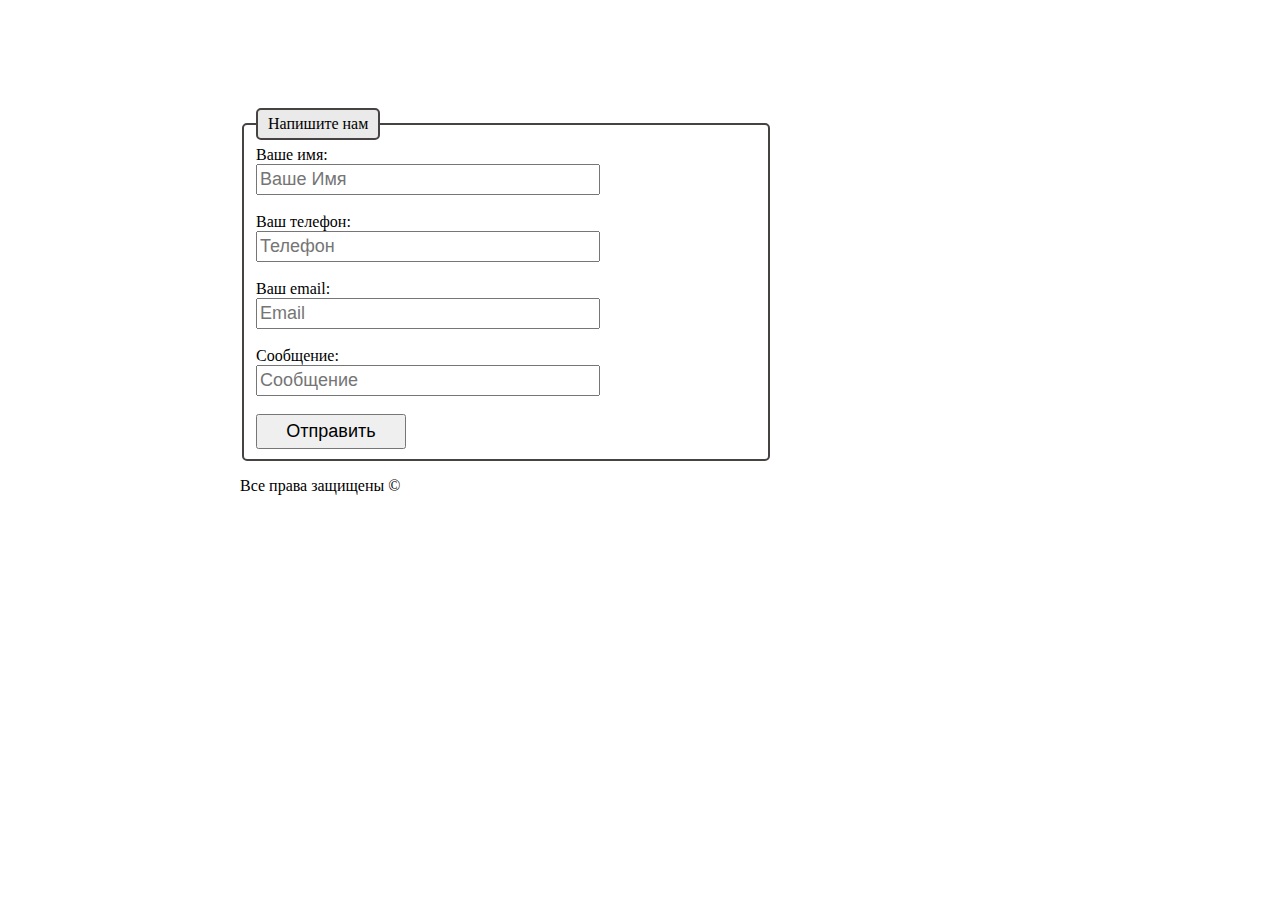
<file: submit/index.html>
﻿<!DOCTYPE html>
<html>
<head>
	<meta charset="utf-8">	
	<link rel="stylesheet" type="text/css" href="style.css">
	<title>Обратная связь</title>
	<script src="script.js"></script>
</head>
<body>
<div class="container">
	<div class="header">
		
	</div>

	<div class="content">
	
	<form action="#">
	<fieldset class="regFieldset">
		<legend class="regLegend">
			Напишите нам
		</legend>
		Ваше имя:<br>
		<input class="regInputfld" id="fldName" type="text" size="30" placeholder="Ваше имя" required><br><br>
		Ваш телефон:<br>
		<input class="regInputfld" id="fldPhone" type="text" size="30" placeholder="Телефон" required><br><br>
		Ваш email:<br>
		<input class="regInputfld" id="fldEmail" type="email" size="30" placeholder="Email" required><br><br>
		Сообщение:<br>
		<input class="regInputfld" id="fldMsg" type="text" size="30" placeholder="Сообщение" required><br><br>
		
		<button type="button" class="regBtn" onClick="checkData()">Отправить</button>
	</fieldset>
	</form>
	</div>
	
	<div class="footer">
	<p class="txtfooter">Все права защищены &copy</p>
	</div>
	
</div>
</body>
</html>
</file>
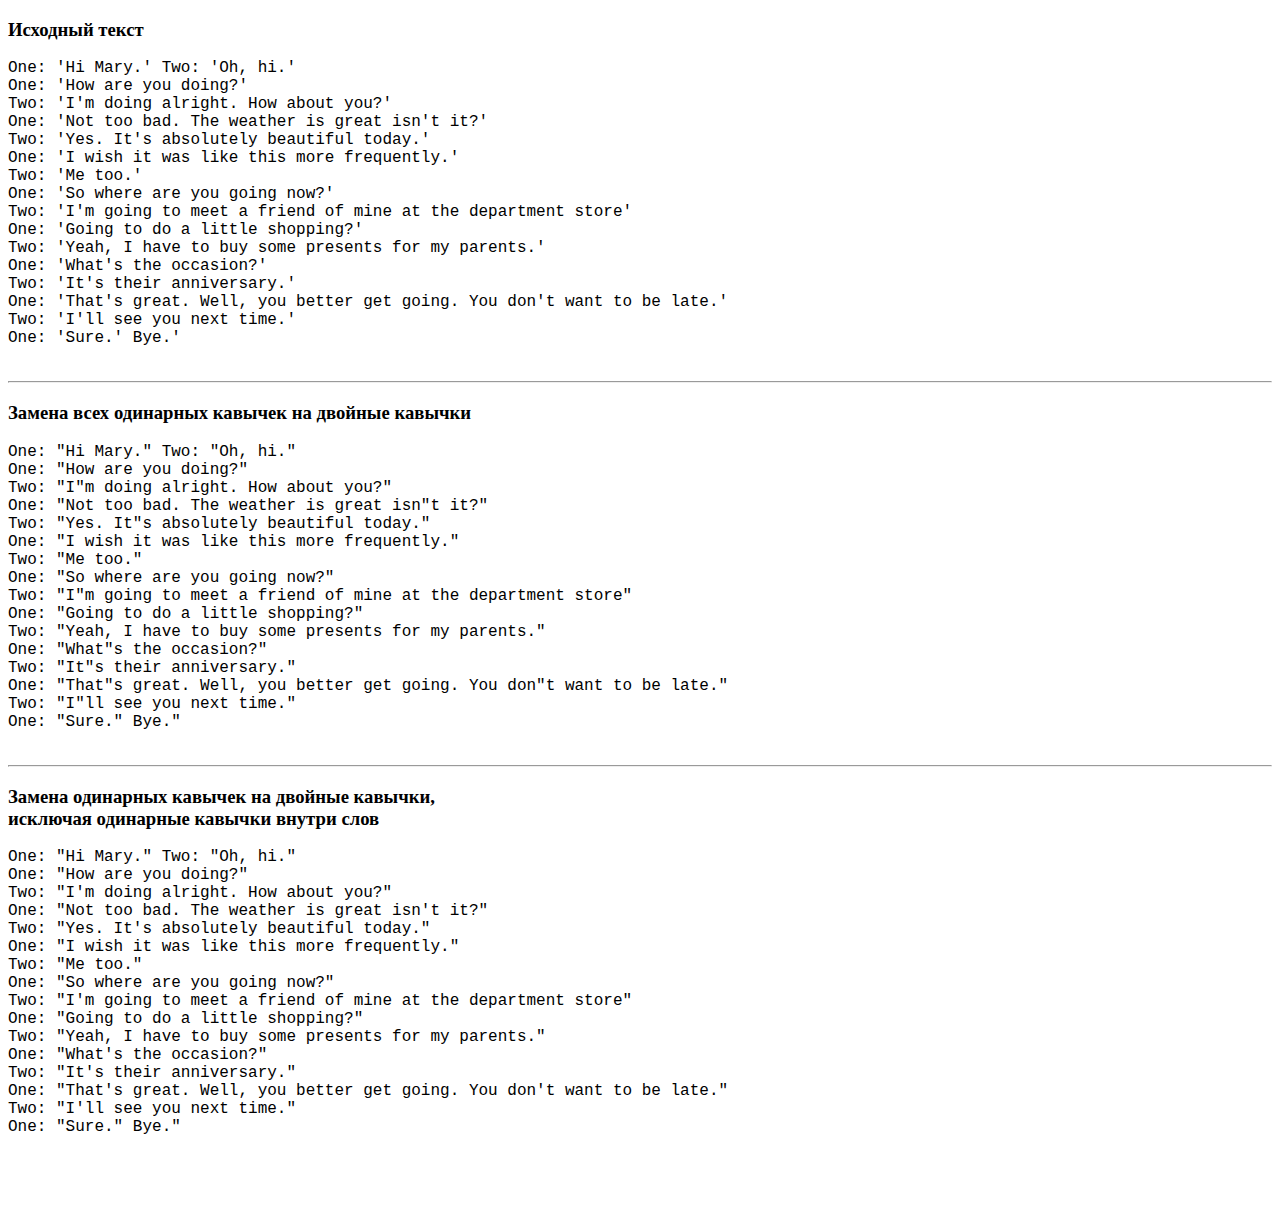
<file: bigtext/bigtext.html>
<!DOCTYPE html>
<html lang="en">
<head>
    <meta charset="UTF-8">
    <title>Работа с текстом</title>
    <link rel="stylesheet" href="style.css">
</head>
<body>
<header>
    
</header>
<main>
    <h3>Исходный текст</h3>
    <pre class="source text">
One: 'Hi Mary.' Two: 'Oh, hi.'
One: 'How are you doing?'
Two: 'I'm doing alright. How about you?'
One: 'Not too bad. The weather is great isn't it?'
Two: 'Yes. It's absolutely beautiful today.'
One: 'I wish it was like this more frequently.'
Two: 'Me too.'
One: 'So where are you going now?'
Two: 'I'm going to meet a friend of mine at the department store'
One: 'Going to do a little shopping?'
Two: 'Yeah, I have to buy some presents for my parents.'
One: 'What's the occasion?'
Two: 'It's their anniversary.'
One: 'That's great. Well, you better get going. You don't want to be late.'
Two: 'I'll see you next time.'
One: 'Sure.' Bye.'
    </pre>
    <hr>
    <h3>Замена всех одинарных кавычек на двойные кавычки</h3>
    <pre class="result1 text"></pre>
    <hr>
    <h3>Замена одинарных кавычек на двойные кавычки,<br>исключая одинарные кавычки внутри слов</h3>
    <pre class="result2 text"></pre>
</main>
<script src="script.js"></script>
</body>
</html>
</file>
<file: submit/style.css>
.container {
	width:800px;
	margin: 0 auto;
}
.header {
	height: 100px;	
}
.content {
	background-color: #ffffff;
}
.footer {
    height:100px;
}

.regLegend {
	background:#eaeaea; 
	padding:5px 10px; 
	border:2px solid #484343; 
	border-radius:5px;
}
.regBtn{
	height:35px;
	width:150px;
	font-size: 18px;
}
.regFieldset{
	width: 500px; 
	min-width: 500px; 
	border: 2px solid #484343; 
	border-radius:5px;
	font-size: 16px;" 
}
.regInputfld{
	height:25px;
    font-size: 18px;
} 
.redFrame {
    outline: 1px solid red;
}

#fldName{
	text-transform:capitalize;
}
</file>
<file: bigtext/style.css>
.text {
      font-size: 16px;
  }
</file>
